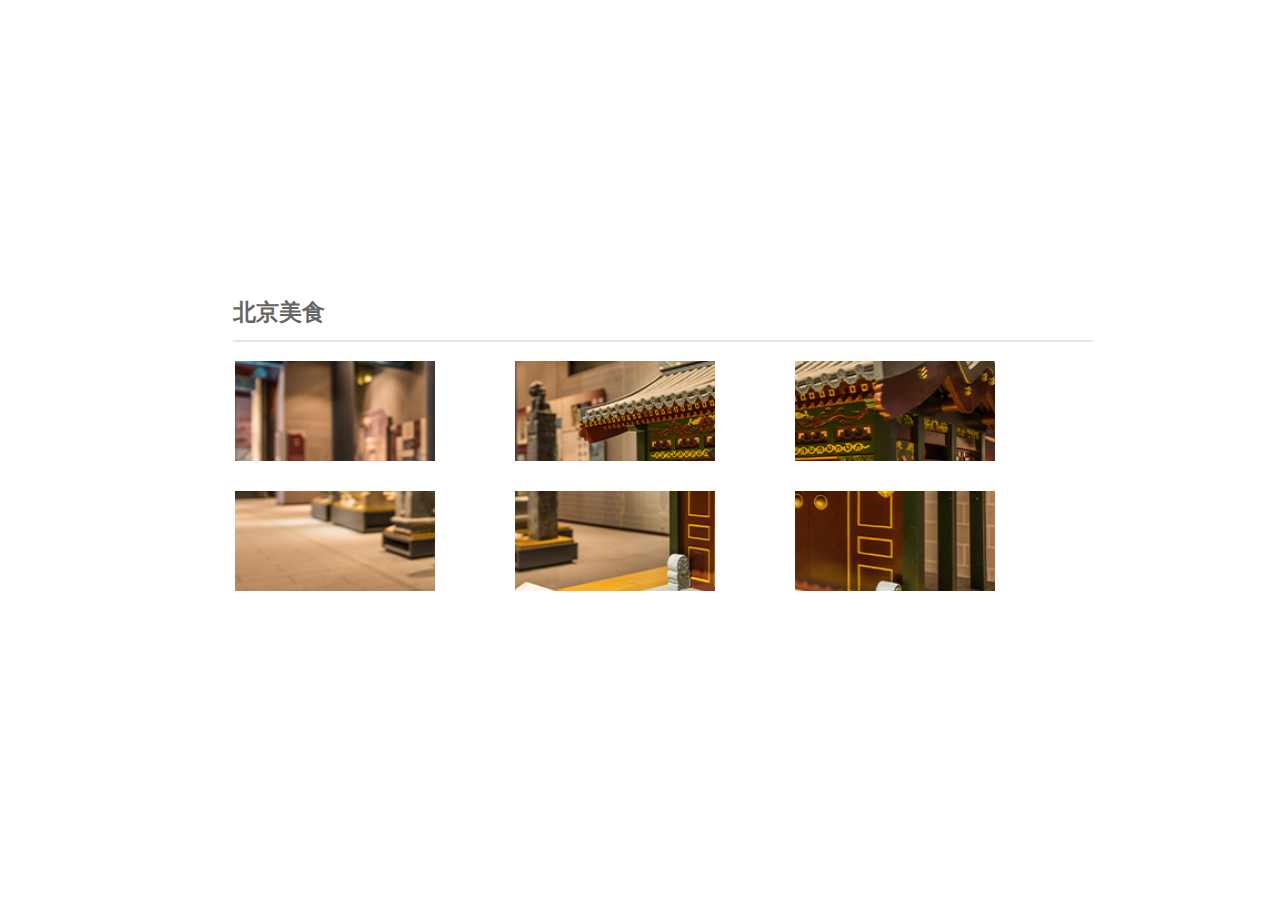
<file: 2005230114Ex11-1/index.html>
<!DOCTYPE html>
<html lang="en">

<head>
    <meta charset="UTF-8">
    <meta http-equiv="X-UA-Compatible" content="IE=edge">
    <meta name="viewport" content="width=device-width, initial-scale=1.0">
    <title>Document</title>
    <link rel="stylesheet" href="css/style.css">
</head>

<body>
    <div class="food">
        <h2>北京美食</h2>
        <img class="bar" src="images/Rectangular bar.png" alt="">
    </div>
    <div class="picture">
        <div class="vessel">
            <div class="card">
                <div class="imgBt">
                    <img src="images/1.png">
                </div>
                <div class="contentBt">
                    <div class="content">
                        <h3>Post One</h3>
                        <p>images &nbsp;&nbsp;&nbsp;&nbsp;&nbsp;1</p>
                    </div>
                </div>
            </div>
            <div class="card">
                <div class="imgBt">
                    <img src="images/3.png">
                </div>
                <div class="contentBt">
                    <div class="content">
                        <h3>Post Two</h3>
                        <p>images &nbsp;&nbsp;&nbsp;&nbsp;&nbsp;2</p>
                    </div>
                </div>
            </div>
            <div class="card">
                <div class="imgBt">
                    <img src="images/5.png">
                </div>
                <div class="contentBt">
                    <div class="content">
                        <h3>Post Three</h3>
                        <p>images &nbsp;&nbsp;&nbsp;&nbsp;&nbsp;3</p>
                    </div>
                </div>
            </div>
            <div class="card">
                <div class="imgBt">
                    <img src="images/2.png">
                </div>
                <div class="contentBt">
                    <div class="content">
                        <h3>Post Four</h3>
                        <p>images &nbsp;&nbsp;&nbsp;&nbsp;&nbsp;4</p>
                    </div>
                </div>
            </div>
            <div class="card">
                <div class="imgBt">
                    <img src="images/4.png">
                </div>
                <div class="contentBt">
                    <div class="content">
                        <h3>Post Five</h3>
                        <p>images &nbsp;&nbsp;&nbsp;&nbsp;&nbsp;5</p>
                    </div>
                </div>
            </div>
            <div class="card">
                <div class="imgBt">
                    <img src="images/6.png">
                </div>
                <div class="contentBt">
                    <div class="content">
                        <h3>Post Six</h3>
                        <p>images &nbsp;&nbsp;&nbsp;&nbsp;&nbsp;6</p>
                    </div>
                </div>
            </div>
        </div>
    </div>
</body>

</html>
</file>
<file: 2005230114Ex11-1/css/style.css>
@import url('https://fonts.googleapis.com/css2?family=Poppins:wght@300;400;500;600;700;800;900&display=swap');
*
{
  margin: 0;
  padding: 0;
  box-sizing: border-box;
  font-family: 'Poppins', sans-serif;
}
body
{
  display: flex;
  flex-direction: column;
  justify-content: center;
  align-items: center;
  min-height: 100vh;
  background: #fff;
}
.food {
    margin: 0px;
    font-family: "微软雅黑";
    margin: 0 0 0 45px; 
    font-size: 15px;
    color: #666666;
}
.vessel
{
  position: relative;
  display: flex;
  justify-content: center;
  align-items: center;
  flex-wrap: wrap;
  max-width: 900px;
}
.vessel .card
{
  position: relative;
  width: 250px;
  height: 100px;
  margin: 15px;
  overflow: hidden;
}

.imgBt{
    width: 200px;
    height: 100px;
}

.vessel .card .imgBt,
.vessel .card .contentBt
{
  position: absolute;
  top: 0;
  left: 0;
  width: 200px;
  height: 100px;
}
.vessel .card .imgBt img
{
  position: absolute;
  top: 0;
  left: 0;
  width: 200px;
  height: 100px;
  object-fit: cover;
}
.vessel .card .contentBt::before
{
  content: '';
  position: absolute;
  top: 0;
  left: 0;
  width: 100%;
  height: 100%;
  background: #fff;
  transform: scaleX(0);
  transition: transform 0.5s ease-in-out;
  transform-origin: right;
  transition-delay: 0.5s;
}
.vessel .card:hover .contentBt::before
{
  transform: scaleX(1);
  transition: transform 0.5s ease-in-out;
  transform-origin: left;
  transition-delay: 0s;
}
.vessel .card .contentBt
{
  display: flex;
  justify-content: center;
  align-items: center;
}
.vessel .card .contentBt .content
{
  position: relative;
  padding: 30px;
  z-index: 1;
  transition: 0.5s;
  transform: translateX(-300px);
  transition-delay: 0s;
}
.vessel .card:hover .contentBt .content
{
  transform: translateX(0px);
  transition-delay: 0.5s;
}
.vessel .card .contentBt .content h3
{
  font-size: 1.3em;
  text-transform: uppercase;
  letter-spacing: 1px;
}
.vessel .card .contentBt .content p
{
  font-size: 1em;
  line-height: 1.4em;
  font-weight: 300;
}
</file>
